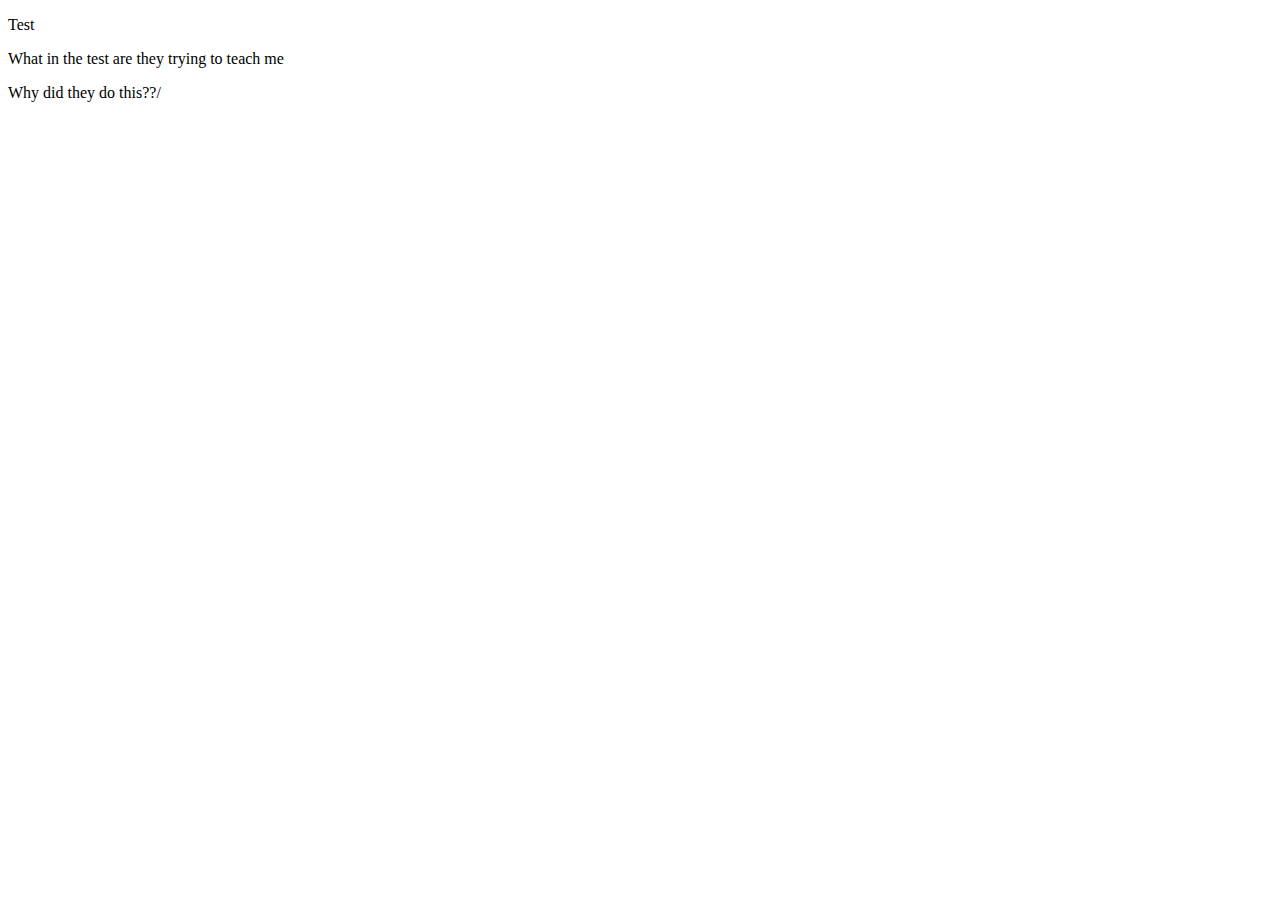
<file: test.html>
<!DOCTYPE html>
<html lang="en">
<head>
    <meta charset="UTF-8">
    <meta name="viewport" content="width=device-width, initial-scale=1.0">
    <title>Document</title>
</head>
<body>
    <p>Test</p>



    <p>What in the test are they trying to teach me</p>
    

    <p>Why did they do this??/</p>
</html>
</file>
